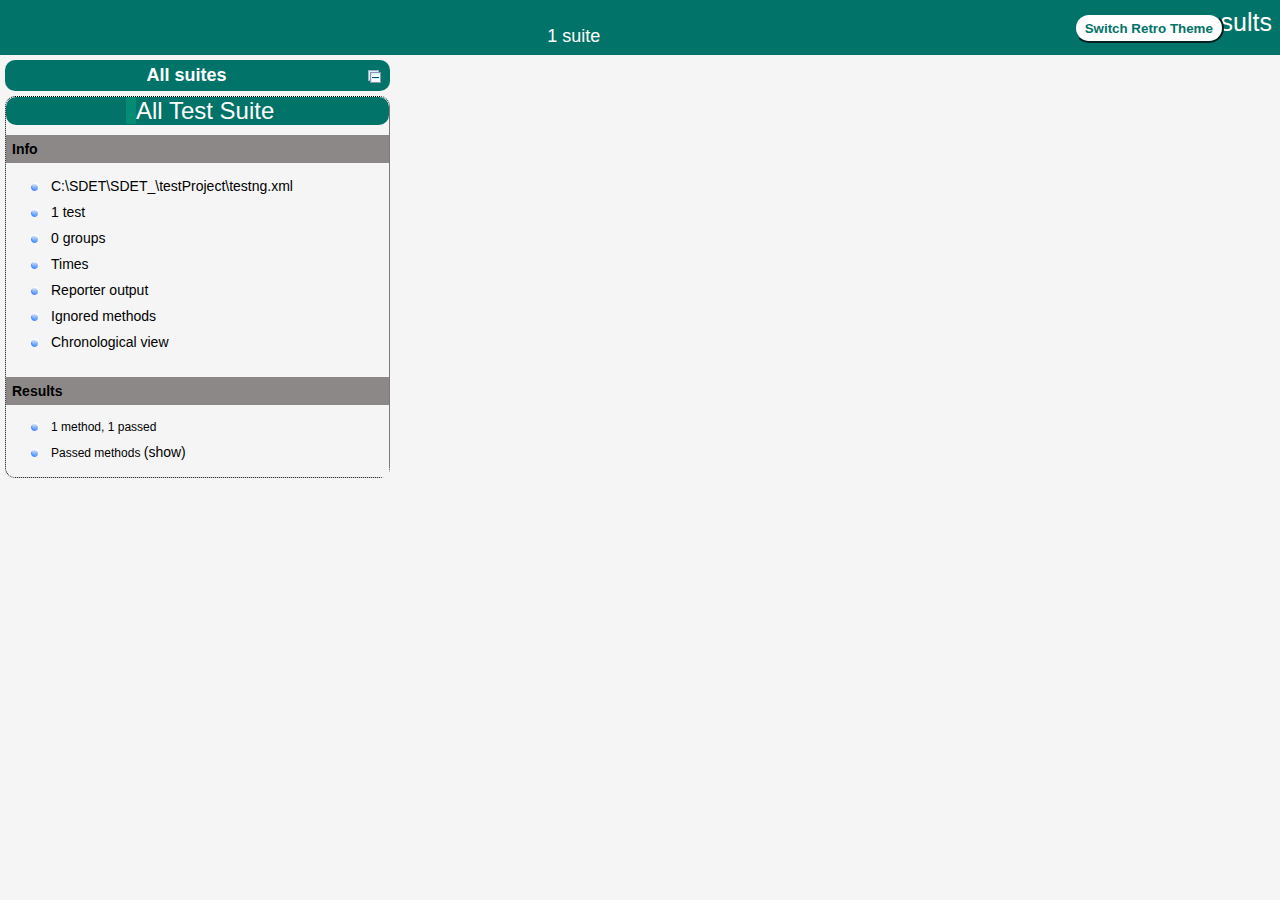
<file: testProject/target/surefire-reports/index.html>
<!DOCTYPE html>

<html>
  <head>
  <meta charset='utf-8'>
  <title>TestNG reports</title>

    <link type="text/css" href="testng-reports1.css" rel="stylesheet" id="ultra" />
    <link type="text/css" href="testng-reports.css" rel="stylesheet" id="retro" disabled="false"/>
    <script type="text/javascript" src="jquery.min.js"></script>
    <script type="text/javascript" src="testng-reports.js"></script>
    <script type="text/javascript" src="https://www.google.com/jsapi"></script>
    <script type='text/javascript'>
      google.load('visualization', '1', {packages:['table']});
      google.setOnLoadCallback(drawTable);
      var suiteTableInitFunctions = new Array();
      var suiteTableData = new Array();
    </script>
    <!--
      <script type="text/javascript" src="jquery-ui/js/jquery-ui-1.8.16.custom.min.js"></script>
     -->
  </head>

  <body>
    <div class="top-banner-root">
      <span class="top-banner-title-font">Test results</span>
      <button id="button" class="button">Switch Retro Theme</button> <!-- button -->
      <br/>
      <span class="top-banner-font-1">1 suite</span>
    </div> <!-- top-banner-root -->
    <div class="navigator-root">
      <div class="navigator-suite-header">
        <span>All suites</span>
        <a href="#" title="Collapse/expand all the suites" class="collapse-all-link">
          <img src="collapseall.gif" class="collapse-all-icon">
          </img> <!-- collapse-all-icon -->
        </a> <!-- collapse-all-link -->
      </div> <!-- navigator-suite-header -->
      <div class="suite">
        <div class="rounded-window">
          <div class="suite-header light-rounded-window-top">
            <a href="#" panel-name="suite-All_Test_Suite" class="navigator-link">
              <span class="suite-name border-passed">All Test Suite</span>
            </a> <!-- navigator-link -->
          </div> <!-- suite-header light-rounded-window-top -->
          <div class="navigator-suite-content">
            <div class="suite-section-title">
              <span>Info</span>
            </div> <!-- suite-section-title -->
            <div class="suite-section-content">
              <ul>
                <li>
                  <a href="#" panel-name="test-xml-All_Test_Suite" class="navigator-link ">
                    <span>C:\SDET\SDET_\testProject\testng.xml</span>
                  </a> <!-- navigator-link  -->
                </li>
                <li>
                  <a href="#" panel-name="testlist-All_Test_Suite" class="navigator-link ">
                    <span class="test-stats">1 test</span>
                  </a> <!-- navigator-link  -->
                </li>
                <li>
                  <a href="#" panel-name="group-All_Test_Suite" class="navigator-link ">
                    <span>0 groups</span>
                  </a> <!-- navigator-link  -->
                </li>
                <li>
                  <a href="#" panel-name="times-All_Test_Suite" class="navigator-link ">
                    <span>Times</span>
                  </a> <!-- navigator-link  -->
                </li>
                <li>
                  <a href="#" panel-name="reporter-All_Test_Suite" class="navigator-link ">
                    <span>Reporter output</span>
                  </a> <!-- navigator-link  -->
                </li>
                <li>
                  <a href="#" panel-name="ignored-methods-All_Test_Suite" class="navigator-link ">
                    <span>Ignored methods</span>
                  </a> <!-- navigator-link  -->
                </li>
                <li>
                  <a href="#" panel-name="chronological-All_Test_Suite" class="navigator-link ">
                    <span>Chronological view</span>
                  </a> <!-- navigator-link  -->
                </li>
              </ul>
            </div> <!-- suite-section-content -->
            <div class="result-section">
              <div class="suite-section-title">
                <span>Results</span>
              </div> <!-- suite-section-title -->
              <div class="suite-section-content">
                <ul>
                  <li>
                    <span class="method-stats">1 method,   1 passed</span>
                  </li>
                  <li>
                    <span class="method-list-title passed">Passed methods</span>
                    <span class="show-or-hide-methods passed">
                      <a href="#" panel-name="suite-All_Test_Suite" class="hide-methods passed suite-All_Test_Suite"> (hide)</a> <!-- hide-methods passed suite-All_Test_Suite -->
                      <a href="#" panel-name="suite-All_Test_Suite" class="show-methods passed suite-All_Test_Suite"> (show)</a> <!-- show-methods passed suite-All_Test_Suite -->
                    </span>
                    <div class="method-list-content passed suite-All_Test_Suite">
                      <span>
                        <img src="passed.png" width="3%"/>
                        <a href="#" panel-name="suite-All_Test_Suite" title="tests.NumberLetters" class="method navigator-link" hash-for-method="searchTest">searchTest</a> <!-- method navigator-link -->
                      </span>
                      <br/>
                    </div> <!-- method-list-content passed suite-All_Test_Suite -->
                  </li>
                </ul>
              </div> <!-- suite-section-content -->
            </div> <!-- result-section -->
          </div> <!-- navigator-suite-content -->
        </div> <!-- rounded-window -->
      </div> <!-- suite -->
    </div> <!-- navigator-root -->
    <div class="wrapper">
      <div class="main-panel-root">
        <div panel-name="suite-All_Test_Suite" class="panel All_Test_Suite">
          <div class="suite-All_Test_Suite-class-passed">
            <div class="main-panel-header rounded-window-top">
              <img src="passed.png"/>
              <span class="class-name">tests.NumberLetters</span>
            </div> <!-- main-panel-header rounded-window-top -->
            <div class="main-panel-content rounded-window-bottom">
              <div class="method">
                <div class="method-content">
                  <a name="searchTest">
                  </a> <!-- searchTest -->
                  <span class="method-name">searchTest</span>
                </div> <!-- method-content -->
              </div> <!-- method -->
            </div> <!-- main-panel-content rounded-window-bottom -->
          </div> <!-- suite-All_Test_Suite-class-passed -->
        </div> <!-- panel All_Test_Suite -->
        <div panel-name="test-xml-All_Test_Suite" class="panel">
          <div class="main-panel-header rounded-window-top">
            <span class="header-content">C:\SDET\SDET_\testProject\testng.xml</span>
          </div> <!-- main-panel-header rounded-window-top -->
          <div class="main-panel-content rounded-window-bottom">
            <pre>
&lt;?xml version=&quot;1.0&quot; encoding=&quot;UTF-8&quot;?&gt;
&lt;!DOCTYPE suite SYSTEM &quot;https://testng.org/testng-1.0.dtd&quot;&gt;
&lt;suite name=&quot;All Test Suite&quot; guice-stage=&quot;DEVELOPMENT&quot; verbose=&quot;0&quot;&gt;
  &lt;test thread-count=&quot;5&quot; name=&quot;C:/SDET/SDET_/testProject&quot; verbose=&quot;2&quot;&gt;
    &lt;classes&gt;
      &lt;class name=&quot;tests.NumberLetters&quot;&gt;
        &lt;methods&gt;
          &lt;include name=&quot;searchTest&quot;/&gt;
        &lt;/methods&gt;
      &lt;/class&gt; &lt;!-- tests.NumberLetters --&gt;
    &lt;/classes&gt;
  &lt;/test&gt; &lt;!-- C:/SDET/SDET_/testProject --&gt;
&lt;/suite&gt; &lt;!-- All Test Suite --&gt;
            </pre>
          </div> <!-- main-panel-content rounded-window-bottom -->
        </div> <!-- panel -->
        <div panel-name="testlist-All_Test_Suite" class="panel">
          <div class="main-panel-header rounded-window-top">
            <span class="header-content">Tests for All Test Suite</span>
          </div> <!-- main-panel-header rounded-window-top -->
          <div class="main-panel-content rounded-window-bottom">
            <ul>
              <li>
                <span class="test-name">C:/SDET/SDET_/testProject (1 class)</span>
              </li>
            </ul>
          </div> <!-- main-panel-content rounded-window-bottom -->
        </div> <!-- panel -->
        <div panel-name="group-All_Test_Suite" class="panel">
          <div class="main-panel-header rounded-window-top">
            <span class="header-content">Groups for All Test Suite</span>
          </div> <!-- main-panel-header rounded-window-top -->
          <div class="main-panel-content rounded-window-bottom">
          </div> <!-- main-panel-content rounded-window-bottom -->
        </div> <!-- panel -->
        <div panel-name="times-All_Test_Suite" class="panel">
          <div class="main-panel-header rounded-window-top">
            <span class="header-content">Times for All Test Suite</span>
          </div> <!-- main-panel-header rounded-window-top -->
          <div class="main-panel-content rounded-window-bottom">
            <div class="times-div">
              <script type="text/javascript">
suiteTableInitFunctions.push('tableData_All_Test_Suite');
function tableData_All_Test_Suite() {
var data = new google.visualization.DataTable();
data.addColumn('number', 'Number');
data.addColumn('string', 'Method');
data.addColumn('string', 'Class');
data.addColumn('number', 'Time (ms)');
data.addRows(1);
data.setCell(0, 0, 0)
data.setCell(0, 1, 'searchTest')
data.setCell(0, 2, 'tests.NumberLetters')
data.setCell(0, 3, 11900);
window.suiteTableData['All_Test_Suite']= { tableData: data, tableDiv: 'times-div-All_Test_Suite'}
return data;
}
              </script>
              <span class="suite-total-time">Total running time: 11 seconds</span>
              <div id="times-div-All_Test_Suite">
              </div> <!-- times-div-All_Test_Suite -->
            </div> <!-- times-div -->
          </div> <!-- main-panel-content rounded-window-bottom -->
        </div> <!-- panel -->
        <div panel-name="reporter-All_Test_Suite" class="panel">
          <div class="main-panel-header rounded-window-top">
            <span class="header-content">Reporter output for All Test Suite</span>
          </div> <!-- main-panel-header rounded-window-top -->
          <div class="main-panel-content rounded-window-bottom">
          </div> <!-- main-panel-content rounded-window-bottom -->
        </div> <!-- panel -->
        <div panel-name="ignored-methods-All_Test_Suite" class="panel">
          <div class="main-panel-header rounded-window-top">
            <span class="header-content">0 ignored methods</span>
          </div> <!-- main-panel-header rounded-window-top -->
          <div class="main-panel-content rounded-window-bottom">
          </div> <!-- main-panel-content rounded-window-bottom -->
        </div> <!-- panel -->
        <div panel-name="chronological-All_Test_Suite" class="panel">
          <div class="main-panel-header rounded-window-top">
            <span class="header-content">Methods in chronological order</span>
          </div> <!-- main-panel-header rounded-window-top -->
          <div class="main-panel-content rounded-window-bottom">
            <div class="chronological-class">
              <div class="chronological-class-name">tests.NumberLetters</div> <!-- chronological-class-name -->
              <div class="configuration-method before">
                <span class="method-name">beforeMethod</span>
                <span class="method-start">0 ms</span>
              </div> <!-- configuration-method before -->
              <div class="test-method">
                <span class="method-name">searchTest</span>
                <span class="method-start">13142 ms</span>
              </div> <!-- test-method -->
              <div class="configuration-method after">
                <span class="method-name">after</span>
                <span class="method-start">25064 ms</span>
              </div> <!-- configuration-method after -->
          </div> <!-- main-panel-content rounded-window-bottom -->
        </div> <!-- panel -->
      </div> <!-- main-panel-root -->
    </div> <!-- wrapper -->
  </body>
<script type="text/javascript" src="testng-reports2.js"></script>
</html>
</file>
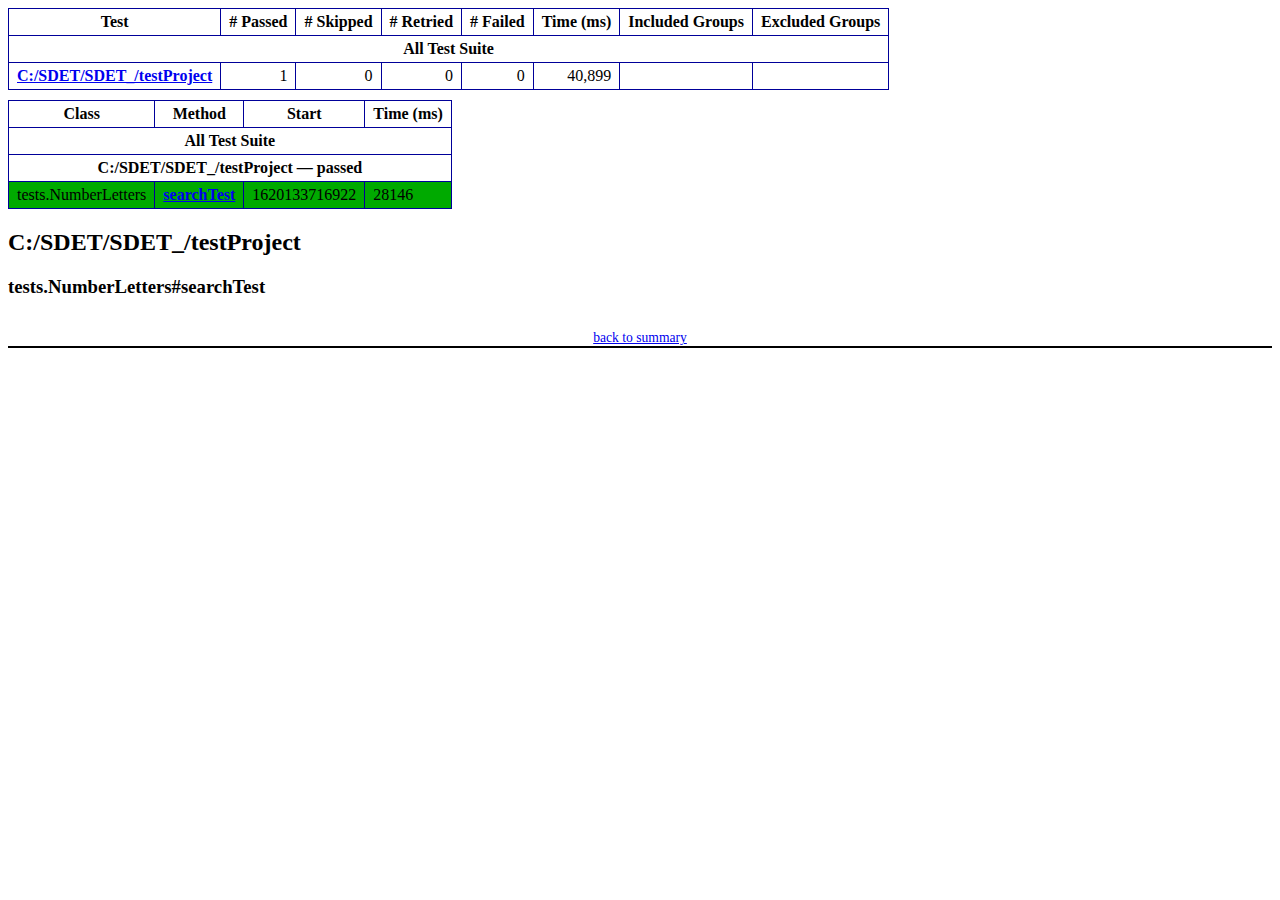
<file: testProject/target/surefire-reports/emailable-report.html>
<!DOCTYPE html PUBLIC "-//W3C//DTD XHTML 1.1//EN" "https://www.w3.org/TR/xhtml11/DTD/xhtml11.dtd">
<html xmlns="https://www.w3.org/1999/xhtml">
<head>
<meta http-equiv="content-type" content="text/html; charset=UTF-8"/>
<title>TestNG Report</title>
<style type="text/css">table {margin-bottom:10px;border-collapse:collapse;empty-cells:show}th,td {border:1px solid #009;padding:.25em .5em}th {vertical-align:bottom}td {vertical-align:top}table a {font-weight:bold}.stripe td {background-color: #E6EBF9}.num {text-align:right}.passedodd td {background-color: #3F3}.passedeven td {background-color: #0A0}.skippedodd td {background-color: #DDD}.skippedeven td {background-color: #CCC}.failedodd td,.attn {background-color: #F33}.failedeven td,.stripe .attn {background-color: #D00}.stacktrace {white-space:pre;font-family:monospace}.totop {font-size:85%;text-align:center;border-bottom:2px solid #000}.invisible {display:none}</style>
</head>
<body>
<table>
<tr><th>Test</th><th># Passed</th><th># Skipped</th><th># Retried</th><th># Failed</th><th>Time (ms)</th><th>Included Groups</th><th>Excluded Groups</th></tr>
<tr><th colspan="8">All Test Suite</th></tr>
<tr><td><a href="#t0">C:/SDET/SDET_/testProject</a></td><td class="num">1</td><td class="num">0</td><td class="num">0</td><td class="num">0</td><td class="num">40,899</td><td></td><td></td></tr>
</table>
<table id='summary'><thead><tr><th>Class</th><th>Method</th><th>Start</th><th>Time (ms)</th></tr></thead><tbody><tr><th colspan="4">All Test Suite</th></tr></tbody><tbody id="t0"><tr><th colspan="4">C:/SDET/SDET_/testProject &#8212; passed</th></tr><tr class="passedeven"><td rowspan="1">tests.NumberLetters</td><td><a href="#m0">searchTest</a></td><td rowspan="1">1620133716922</td><td rowspan="1">28146</td></tr></tbody>
</table>
<h2>C:/SDET/SDET_/testProject</h2><h3 id="m0">tests.NumberLetters#searchTest</h3><table class="result"><tr><th class="invisible"/></tr></table><p class="totop"><a href="#summary">back to summary</a></p>
</body>
</html>
</file>
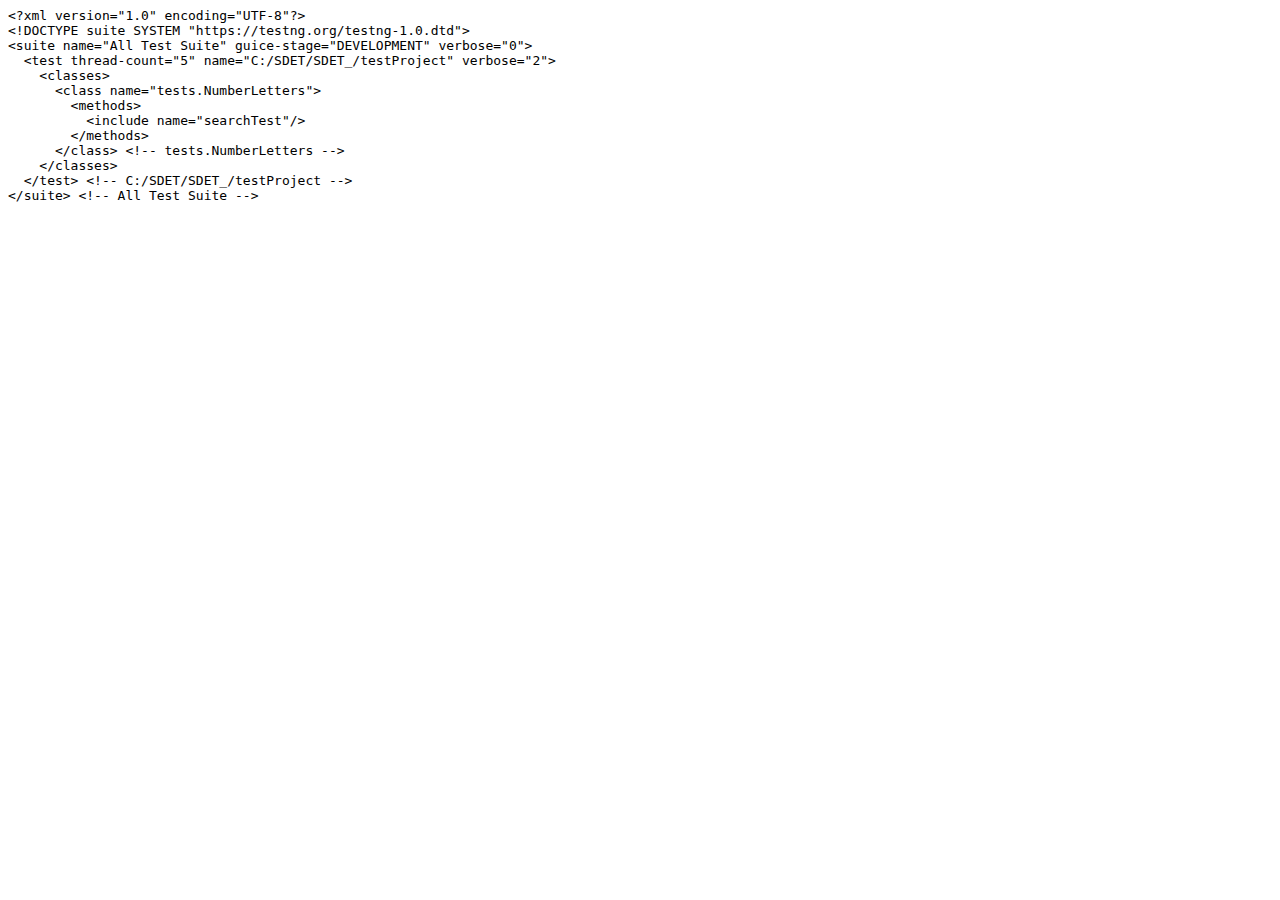
<file: testProject/target/surefire-reports/old/All Test Suite/testng.xml.html>
<html><head><title>testng.xml for All Test Suite</title></head><body><tt>&lt;?xml&nbsp;version="1.0"&nbsp;encoding="UTF-8"?&gt;<br/>&lt;!DOCTYPE&nbsp;suite&nbsp;SYSTEM&nbsp;"https://testng.org/testng-1.0.dtd"&gt;<br/>&lt;suite&nbsp;name="All&nbsp;Test&nbsp;Suite"&nbsp;guice-stage="DEVELOPMENT"&nbsp;verbose="0"&gt;<br/>&nbsp;&nbsp;&lt;test&nbsp;thread-count="5"&nbsp;name="C:/SDET/SDET_/testProject"&nbsp;verbose="2"&gt;<br/>&nbsp;&nbsp;&nbsp;&nbsp;&lt;classes&gt;<br/>&nbsp;&nbsp;&nbsp;&nbsp;&nbsp;&nbsp;&lt;class&nbsp;name="tests.NumberLetters"&gt;<br/>&nbsp;&nbsp;&nbsp;&nbsp;&nbsp;&nbsp;&nbsp;&nbsp;&lt;methods&gt;<br/>&nbsp;&nbsp;&nbsp;&nbsp;&nbsp;&nbsp;&nbsp;&nbsp;&nbsp;&nbsp;&lt;include&nbsp;name="searchTest"/&gt;<br/>&nbsp;&nbsp;&nbsp;&nbsp;&nbsp;&nbsp;&nbsp;&nbsp;&lt;/methods&gt;<br/>&nbsp;&nbsp;&nbsp;&nbsp;&nbsp;&nbsp;&lt;/class&gt;&nbsp;&lt;!--&nbsp;tests.NumberLetters&nbsp;--&gt;<br/>&nbsp;&nbsp;&nbsp;&nbsp;&lt;/classes&gt;<br/>&nbsp;&nbsp;&lt;/test&gt;&nbsp;&lt;!--&nbsp;C:/SDET/SDET_/testProject&nbsp;--&gt;<br/>&lt;/suite&gt;&nbsp;&lt;!--&nbsp;All&nbsp;Test&nbsp;Suite&nbsp;--&gt;<br/></tt></body></html>
</file>
<file: testProject/target/surefire-reports/testng-reports1.css>
body {
    background-color: whitesmoke;
    margin: 0 0 5px 5px;
}
ul {
     margin-top: 10px;
     margin-left:-10px;
}
 li {
     font-family: "Helvetica Neue", Helvetica, Arial, sans-serif;
     padding:5px 5px;
 }
 a {
     text-decoration: none;
     color: black;
     font-size: 14px;
 }

 a:hover {
    color:black ;
    text-decoration: underline;
 }

 .navigator-selected {
     /* #ffa500; Mouse hover color after click Orange.*/
     background:#027368
 }

 .wrapper {
     position: absolute;
     top: 60px;
     bottom: 0;
     left: 400px;
     right: 0;
     margin-right:9px;
     overflow: auto;/*imortant*/
 }

 .navigator-root {
     position: absolute;
     top: 60px;
     bottom: 0;
     left: 0;
     width: 400px;
     overflow-y: auto;/*important*/
 }

 .suite {
     margin: -5px 10px 10px 5px;
     background-color: whitesmoke ;/*Colour of the left bside box*/
 }

 .suite-name {
     font-size: 24px;
     font-family: "Helvetica Neue", Helvetica, Arial, sans-serif;/*All TEST SUITE*/
     color: white;
 }

 .main-panel-header {
     padding: 5px;
     background-color: #027368; /*afeeee*/;
     font-family: "Helvetica Neue", Helvetica, Arial, sans-serif;
     color:white;
     font-size: 18px;
 }

 .main-panel-content {
     padding: 5px;
     margin-bottom: 10px;
     background-color: #CCD0D1; /*d0ffff*/; /*Belongs to backGround of rightSide boxes*/
 }

 .rounded-window {
     border-style: dotted;
     border-width: 1px;/*Border of left Side box*/
     background-color: whitesmoke;
     border-radius: 10px;
 }

 .rounded-window-top {
     border-top-right-radius: 10px 10px;
     border-top-left-radius: 10px 10px;
     border-style: solid;
     border-width: 1px;
     overflow: auto;/*Top of RightSide box*/
 }

 .light-rounded-window-top {
     background-color: #027368;
     padding-left:120px;
     border-radius: 10px;

 }

 .rounded-window-bottom {
     border-bottom-right-radius: 10px 10px;
     border-bottom-left-radius: 10px 10px;
     overflow: auto;/*Bottom of rightSide box*/
 }

 .method-name {
     font-size: 14px;
     font-family: "Helvetica Neue", Helvetica, Arial, sans-serif;
     font-weight: bold;
 }

 .method-content {
     border-style: solid;
     border-width: 0 0 1px 0;
     margin-bottom: 10px;
     padding-bottom: 5px;
     width: 100%;
 }

 .parameters {
     font-size: 14px;
     font-family: "Helvetica Neue", Helvetica, Arial, sans-serif;
 }

 .stack-trace {
     white-space: pre;
     font-family: "Helvetica Neue", Helvetica, Arial, sans-serif;
     font-size: 12px;
     font-weight: bold;
     margin-top: 0;
     margin-left: 20px; /*Error Stack Trace Message*/
 }

 .testng-xml {
    font-family: "Helvetica Neue", Helvetica, Arial, sans-serif;
 }

 .method-list-content {
     margin-left: 10px;
 }

 .navigator-suite-content {
     margin-left: 10px;
     font: 12px 'Lucida Grande';
 }

 .suite-section-title {
     font-family: "Helvetica Neue", Helvetica, Arial, sans-serif;
     font-size: 14px;
     font-weight:bold;
     background-color: #8C8887;
     margin-left: -10px;
     margin-top:10px;
     padding:6px;
 }

 .suite-section-content {
     list-style-image: url(bullet_point.png);
     background-color: whitesmoke;
     font-family: "Helvetica Neue", Helvetica, Arial, sans-serif;
     overflow: hidden;
 }

 .top-banner-root {
     position: absolute;
     top: 0;
     height: 45px;
     left: 0;
     right: 0;
     padding: 5px;
     margin: 0 0 5px 0;
     background-color: #027368;
     font-family: "Helvetica Neue", Helvetica, Arial, sans-serif;
     font-size: 18px;
     color: #fff;
     text-align: center;/*Belongs to the Top of Report*//*Status: - Completed*/
 }

 .top-banner-title-font {
     font-size: 25px;
     font-family: "Helvetica Neue", Helvetica, Arial, sans-serif;
     padding: 3px;
     float: right;
 }

 .test-name {
     font-family: "Helvetica Neue", Helvetica, Arial, sans-serif;
     font-size: 16px;
 }

 .suite-icon {
     padding: 5px;
     float: right;
     height: 20px;
 }

 .test-group {
     font: 20px 'Lucida Grande';
     margin: 5px 5px 10px 5px;
     border-width: 0 0 1px 0;
     border-style: solid;
     padding: 5px;
 }

 .test-group-name {
     font-weight: bold;
 }

 .method-in-group {
     font-size: 16px;
     margin-left: 80px;
 }

 table.google-visualization-table-table {
     width: 100%;
 }

 .reporter-method-name {
     font-size: 14px;
     font-family: "Helvetica Neue", Helvetica, Arial, sans-serif;
 }

 .reporter-method-output-div {
     padding: 5px;
     margin: 0 0 5px 20px;
     font-size: 12px;
     font-family: "Helvetica Neue", Helvetica, Arial, sans-serif;
     border-width: 0 0 0 1px;
     border-style: solid;
 }

 .ignored-class-div {
     font-size: 14px;
     font-family: "Helvetica Neue", Helvetica, Arial, sans-serif;
 }

 .ignored-methods-div {
     padding: 5px;
     margin: 0 0 5px 20px;
     font-size: 12px;
     font-family: "Helvetica Neue", Helvetica, Arial, sans-serif;
     border-width: 0 0 0 1px;
     border-style: solid;
 }

 .border-failed {
    border-radius:2px;
     border-style: solid;
     border-width: 0 0 0 10px;
     border-color: #F20505;
 }

 .border-skipped {
     border-radius:2px;
     border-style: solid;
     border-width: 0 0 0 10px;
     border-color: #F2BE22;
 }

 .border-passed {
     border-radius:2px;
     border-style: solid;
     border-width: 0 0 0 10px;
     border-color: #038C73;
 }

 .times-div {
     text-align: center;
     padding: 5px;
 }

 .suite-total-time {
     font: 16px 'Lucida Grande';
 }

 .configuration-suite {
     margin-left: 20px;
 }

 .configuration-test {
     margin-left: 40px;
 }

 .configuration-class {
     margin-left: 60px;
 }

 .configuration-method {
     margin-left: 80px;
 }

 .test-method {
     margin-left: 100px;
 }

 .chronological-class {
     background-color: #CCD0D1;
     border-width: 0 0 1px 1px;/*Chronological*/
 }

 .method-start {
     float: right;
 }

 .chronological-class-name {
     padding: 0 0 0 5px;
     margin-top:5px;
     font-family: "Helvetica Neue", Helvetica, Arial, sans-serif;
     color: #008;
 }

 .after, .before, .test-method {
     font-family: "Helvetica Neue", Helvetica, Arial, sans-serif;
     font-size: 14px;
     margin-top:5px;
 }

 .navigator-suite-header {
     font-size: 18px;
     margin: 0px 10px 10px 5px;
     padding: 5px;
     border-radius: 10px;
     background-color: #027368;
     color: white;
     font-weight:bold;
     font-family: "Helvetica Neue", Helvetica, Arial, sans-serif;
     text-align: center; /*All Suites on top of left box*//*Status: -Completed*/
 }

 .collapse-all-icon {
     padding: 3px;
     float: right;
 }
 .button{
    position: absolute;
    margin-left:500px;
    margin-top:8px;
    background-color: white;
    color:#027368;
    font-family: "Helvetica Neue", Helvetica, Arial, sans-serif;
    font-weight:bold;
    border-color:#027368;
    border-radius:25px;
    cursor: pointer;
    height:30px;
    width:150px;
    outline: none;
}
/*Author: - Akhil Gullapalli*/
</file>
<file: testProject/target/surefire-reports/testng-reports.css>
body {
    margin: 0 0 5px 5px;
}

ul {
    margin: 0;
}

li {
    list-style-type: none;
}

a {
    text-decoration: none;
}

a:hover {
    text-decoration: underline;
}

.navigator-selected {
    background: #ffa500;
}

.wrapper {
    position: absolute;
    top: 60px;
    bottom: 0;
    left: 400px;
    right: 0;
    overflow: auto;
}

.navigator-root {
    position: absolute;
    top: 60px;
    bottom: 0;
    left: 0;
    width: 400px;
    overflow-y: auto;
}

.suite {
    margin: 0 10px 10px 0;
    background-color: #fff8dc;
}

.suite-name {
    padding-left: 10px;
    font-size: 25px;
    font-family: Times, sans-serif;
}

.main-panel-header {
    padding: 5px;
    background-color: #9FB4D9; /*afeeee*/;
    font-family: monospace;
    font-size: 18px;
}

.main-panel-content {
    padding: 5px;
    margin-bottom: 10px;
    background-color: #DEE8FC; /*d0ffff*/;
}

.rounded-window {
    border-radius: 10px;
    border-style: solid;
    border-width: 1px;
}

.rounded-window-top {
    border-top-right-radius: 10px 10px;
    border-top-left-radius: 10px 10px;
    border-style: solid;
    border-width: 1px;
    overflow: auto;
}

.light-rounded-window-top {
    border-top-right-radius: 10px 10px;
    border-top-left-radius: 10px 10px;
}

.rounded-window-bottom {
    border-style: solid;
    border-width: 0 1px 1px 1px;
    border-bottom-right-radius: 10px 10px;
    border-bottom-left-radius: 10px 10px;
    overflow: auto;
}

.method-name {
    font-size: 12px;
    font-family: monospace;
}

.method-content {
    border-style: solid;
    border-width: 0 0 1px 0;
    margin-bottom: 10px;
    padding-bottom: 5px;
    width: 80%;
}

.parameters {
    font-size: 14px;
    font-family: monospace;
}

.stack-trace {
    white-space: pre;
    font-family: monospace;
    font-size: 12px;
    font-weight: bold;
    margin-top: 0;
    margin-left: 20px;
}

.testng-xml {
    font-family: monospace;
}

.method-list-content {
    margin-left: 10px;
}

.navigator-suite-content {
    margin-left: 10px;
    font: 12px 'Lucida Grande';
}

.suite-section-title {
    margin-top: 10px;
    width: 80%;
    border-style: solid;
    border-width: 1px 0 0 0;
    font-family: Times, sans-serif;
    font-size: 18px;
    font-weight: bold;
}

.suite-section-content {
    list-style-image: url(bullet_point.png);
}

.top-banner-root {
    position: absolute;
    top: 0;
    height: 45px;
    left: 0;
    right: 0;
    padding: 5px;
    margin: 0 0 5px 0;
    background-color: #0066ff;
    font-family: Times, sans-serif;
    color: #fff;
    text-align: center;
}
.button{
    position: absolute;
    margin-left:500px;
    margin-top:8px;
    background-color: white;
    color:#0066ff;
    font-family: "Helvetica Neue", Helvetica, Arial, sans-serif;
    font-weight:bold;
    border-color:#0066ff ;
    border-radius:25px;
    cursor: pointer;
    height:30px;
    width:150px;
    outline:none;

}

.top-banner-title-font {
    font-size: 25px;
}

.test-name {
    font-family: 'Lucida Grande', sans-serif;
    font-size: 16px;
}

.suite-icon {
    padding: 5px;
    float: right;
    height: 20px;
}

.test-group {
    font: 20px 'Lucida Grande';
    margin: 5px 5px 10px 5px;
    border-width: 0 0 1px 0;
    border-style: solid;
    padding: 5px;
}

.test-group-name {
    font-weight: bold;
}

.method-in-group {
    font-size: 16px;
    margin-left: 80px;
}

table.google-visualization-table-table {
    width: 100%;
}

.reporter-method-name {
    font-size: 14px;
    font-family: monospace;
}

.reporter-method-output-div {
    padding: 5px;
    margin: 0 0 5px 20px;
    font-size: 12px;
    font-family: monospace;
    border-width: 0 0 0 1px;
    border-style: solid;
}

.ignored-class-div {
    font-size: 14px;
    font-family: monospace;
}

.ignored-methods-div {
    padding: 5px;
    margin: 0 0 5px 20px;
    font-size: 12px;
    font-family: monospace;
    border-width: 0 0 0 1px;
    border-style: solid;
}

.border-failed {
    border-top-left-radius: 10px 10px;
    border-bottom-left-radius: 10px 10px;
    border-style: solid;
    border-width: 0 0 0 10px;
    border-color: #f00;
}

.border-skipped {
    border-top-left-radius: 10px 10px;
    border-bottom-left-radius: 10px 10px;
    border-style: solid;
    border-width: 0 0 0 10px;
    border-color: #edc600;
}

.border-passed {
    border-top-left-radius: 10px 10px;
    border-bottom-left-radius: 10px 10px;
    border-style: solid;
    border-width: 0 0 0 10px;
    border-color: #19f52d;
}

.times-div {
    text-align: center;
    padding: 5px;
}

.suite-total-time {
    font: 16px 'Lucida Grande';
}

.configuration-suite {
    margin-left: 20px;
}

.configuration-test {
    margin-left: 40px;
}

.configuration-class {
    margin-left: 60px;
}

.configuration-method {
    margin-left: 80px;
}

.test-method {
    margin-left: 100px;
}

.chronological-class {
    background-color: skyblue;
    border-style: solid;
    border-width: 0 0 1px 1px;
}

.method-start {
    float: right;
}

.chronological-class-name {
    padding: 0 0 0 5px;
    color: #008;
}

.after, .before, .test-method {
    font-family: monospace;
    font-size: 14px;
}

.navigator-suite-header {
    font-size: 22px;
    margin: 0 10px 5px 0;
    background-color: #deb887;
    text-align: center;
}

.collapse-all-icon {
    padding: 5px;
    float: right;
}
/*retro Theme*/
</file>
